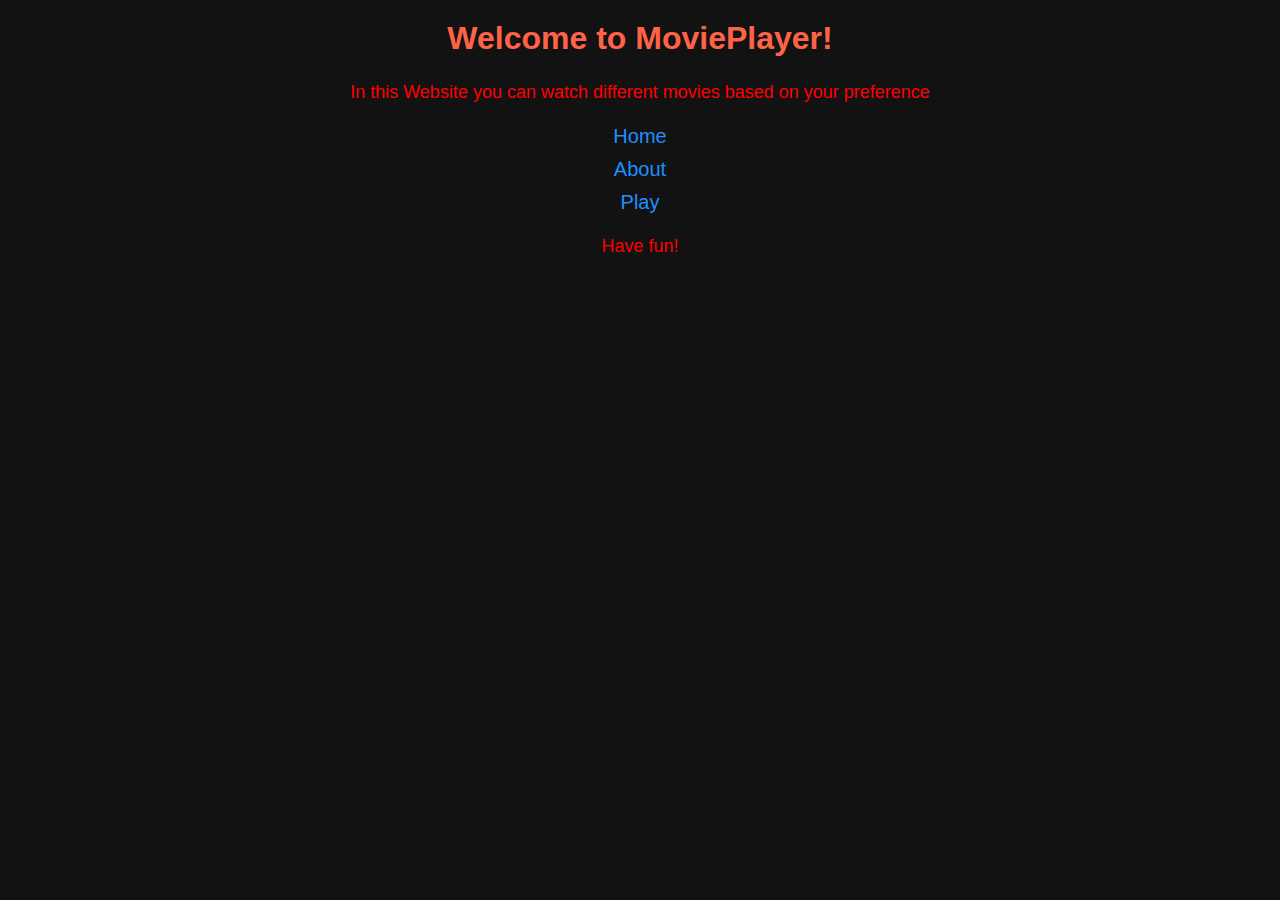
<file: index.html>
<!DOCTYPE html>
<html lang="en">
<head>
    <meta charset="UTF-8">
    <meta name="viewport" content="width=device-width, initial-scale=1.0">
    <title>MoviePlayer</title>
	    <link rel="stylesheet" href="style.css">
</head>
<body>
    <h1>Welcome to MoviePlayer!</h1>
    <p>In this Website you can watch different movies based on your preference</p>
    
    
    <ul>
        <li><a href="index.html">Home</a></li>
        <li><a href="About.html">About</a></li>
        <li><a href="Play.html">Play</a></li>
    </ul>

    <p>Have fun!</p>
</body>
</html>
</file>
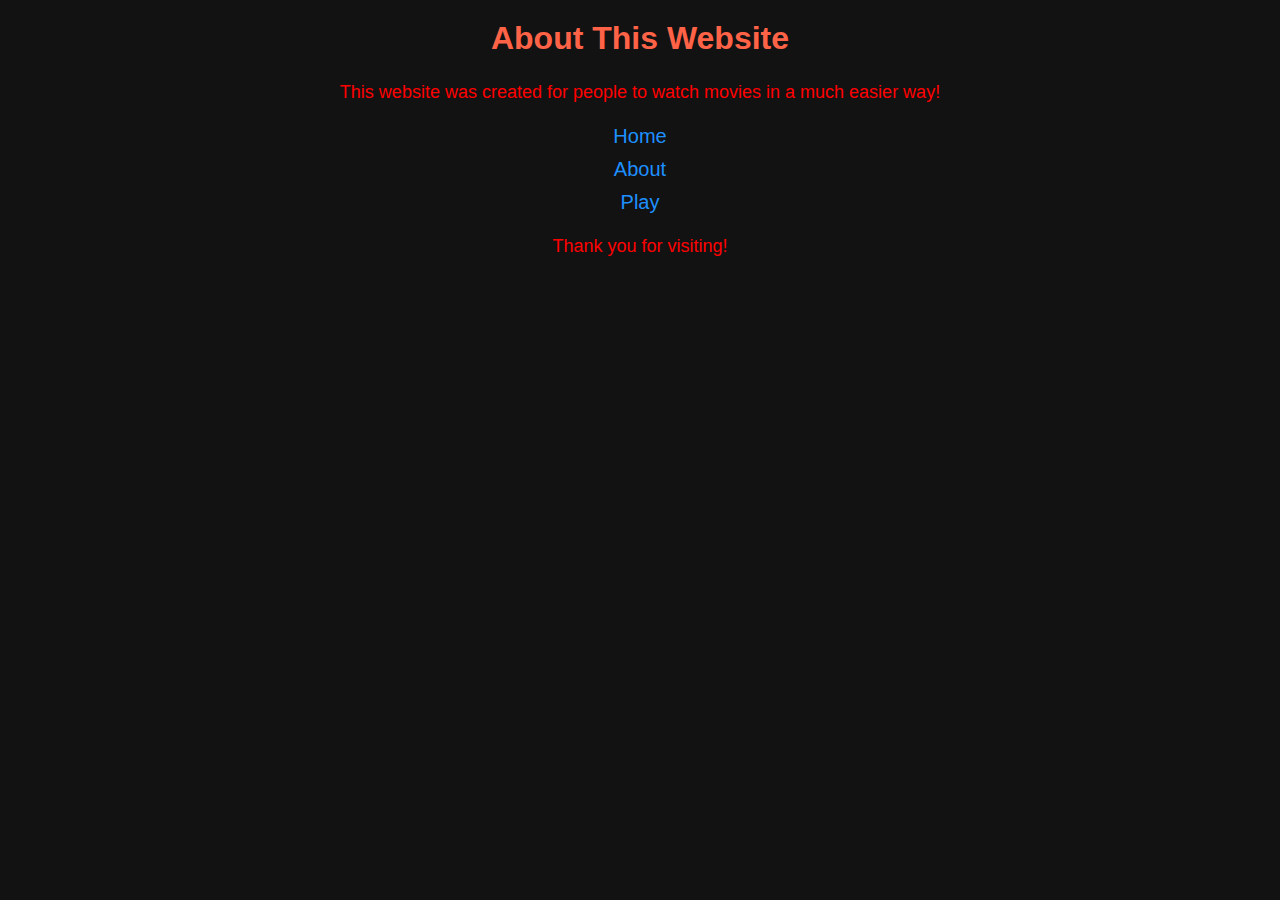
<file: About.html>
<!DOCTYPE html>
<html lang="en">
<head>
    <meta charset="UTF-8">
    <meta name="viewport" content="width=device-width, initial-scale=1.0">
    <title>About Us</title>
	    <link rel="stylesheet" href="style.css">
</head>
<body>
    <h1>About This Website</h1>
    <p>This website was created for people to watch movies in a much easier way!</p>

    <!-- Links to other pages -->
    <ul>
        <li><a href="index.html">Home</a></li>
        <li><a href="About.html">About</a></li>
        <li><a href="Play.html">Play</a></li>
    </ul>
    
    <p>Thank you for visiting!</p>
</body>
</html>
</file>
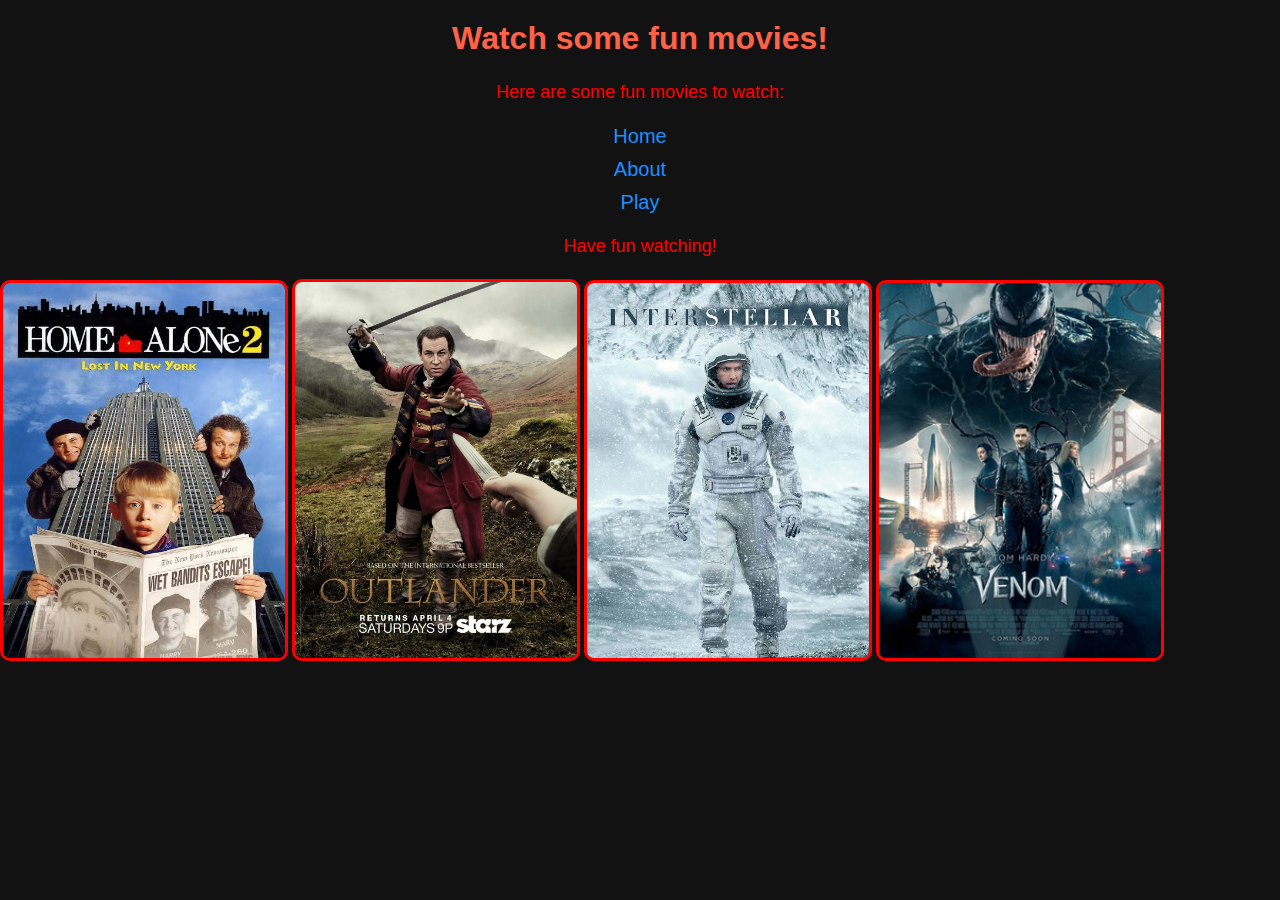
<file: Play.html>
<!DOCTYPE html>
<html lang="en">
<head>
    <meta charset="UTF-8">
    <meta name="viewport" content="width=device-width, initial-scale=1.0">
    <title>Watch Movies</title>
	    <link rel="stylesheet" href="style.css">
</head>
<body>
    <h1>Watch some fun movies!</h1>
    <p>Here are some fun movies to watch:</p>

    <!-- Links to other pages -->
    <ul>
        <li><a href="index.html">Home</a></li>
        <li><a href="About.html">About</a></li>
    






















    <li><a href="Play.html">Play</a></li>
    </ul>

    <p>Have fun watching!</p>
	
	<!-- Image Map Generated by http://www.image-map.net/ -->
<img src="Home.jpg" usemap="#image-map">

<map name="image-map">
    <area target=_block alt="Home Alone" title="Home Alone" href="https://www.youtube.com/watch?v=ACtbQOXZUK8" coords="479,639,0,3" shape="rect"> 
	
<img src="out.jpg" usemap="#image1-map">
<map name="image1-map">
    <area target=_block alt="Outlander" title="Outlander" href="https://www.netflix.com/browse?jbv=70285581" coords="479,639,0,3" shape="rect">	

<img src="inter.jpg" usemap="#image2-map">
<map name="image2-map">
    <area target=_block alt="Interstellar" title="Interstellar" href="https://www.netflix.com/search?q=interstellar&jbv=70305903" coords="479,639,0,3" shape="rect">	
		
	<img src="venom.png" usemap="#image3-map">
<map name="image3-map">
    <area target=_block alt="Venom" title="Venom" href="https://www.netflix.com/search?q=marvel&jbv=80991034" coords="479,639,0,3" shape="rect">	
			
		
		
	
	
	
	
</map>
</body>
</html>
</file>
<file: style.css>
/* Apply background color to the entire page */
body {
    font-family: Arial, sans-serif;
    background-color: #121212; /* Light blue background */
    color: #333; 
    margin: 0;
    padding: 0;
}

/* Style the headings */
h1 {
    color: #ff6347; /* Tomato color for headings */
    text-align: center;
    margin-top: 20px;
}

/* Style the paragraphs */
p {
    font-size: 18px;
    line-height: 1.6;
    text-align: center;
    padding: 0 20px;
	color: red;
}

/* Style the unordered list */
ul {
    list-style-type: none; /* Remove default bullet points */
    padding: 0;
    text-align: center;
}

/* Style each list item (link) */
ul li {
    margin: 10px 0;
}

/* Style the links */
a {
    text-decoration: none;
    color: #1e90ff; 
    font-size: 20px;
}


a:hover {
    color: #ff6347; 
    font-weight: bold;
}

img {
    width: 22%; 
    border-radius: 10px; 
	border-style:solid;
	color:red;
}
</file>
